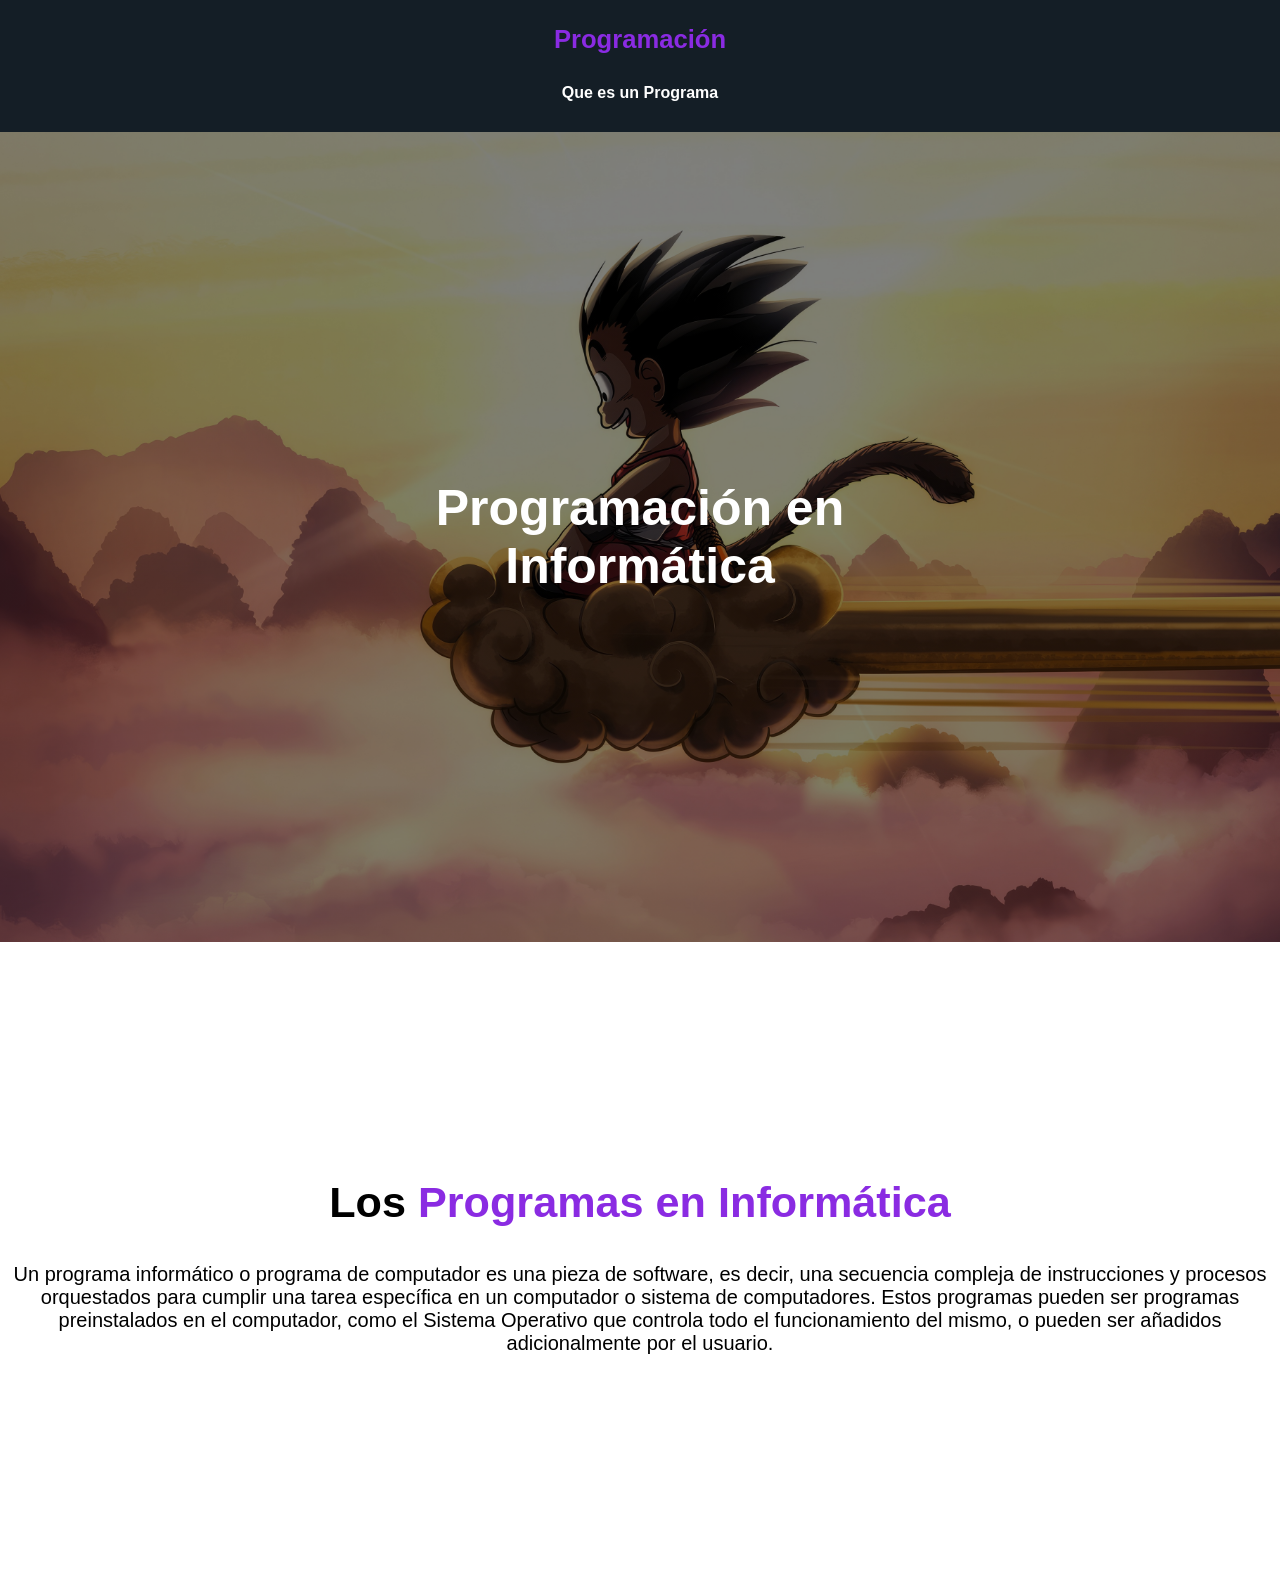
<file: index.html>
<!DOCTYPE html>
<html lang="es">
<head>
    <meta charset="UTF-8">
    <meta name="viewport" content="width=device-width, initial-scale=1.0">
    <link rel="stylesheet" href="estilo.css">
    <title>Practica 2 Diseño Web II</title>
</head>
<body>
    <header>
        <div class="container">
            <p class="logo">Programación</p>
            <nav>
                <a href="#somos-proya">Que es un Programa</a>
            </nav>
        </div>
    </header>

    <section id="hero">
        <h1>Programación en <br>Informática</h1>
    </section>

    <section id="somos-proya">
        <div class="container">
            <div class="img-container"></div>
            <div class="texto">

                <h2>Los <span class="color-acento">Programas en Informática</span></h2>
                <p>Un programa informático o programa de computador es una pieza de software, es decir, 
                    una secuencia compleja de instrucciones y procesos orquestados para cumplir una 
                    tarea específica en un computador o sistema de computadores. Estos programas 
                    pueden ser programas preinstalados en el computador, como el Sistema Operativo 
                    que controla todo el funcionamiento del mismo, o pueden ser añadidos adicionalmente 
                    por el usuario.
                </p>
            </div>
        </div>
    </section>

</body>
</html>
</file>
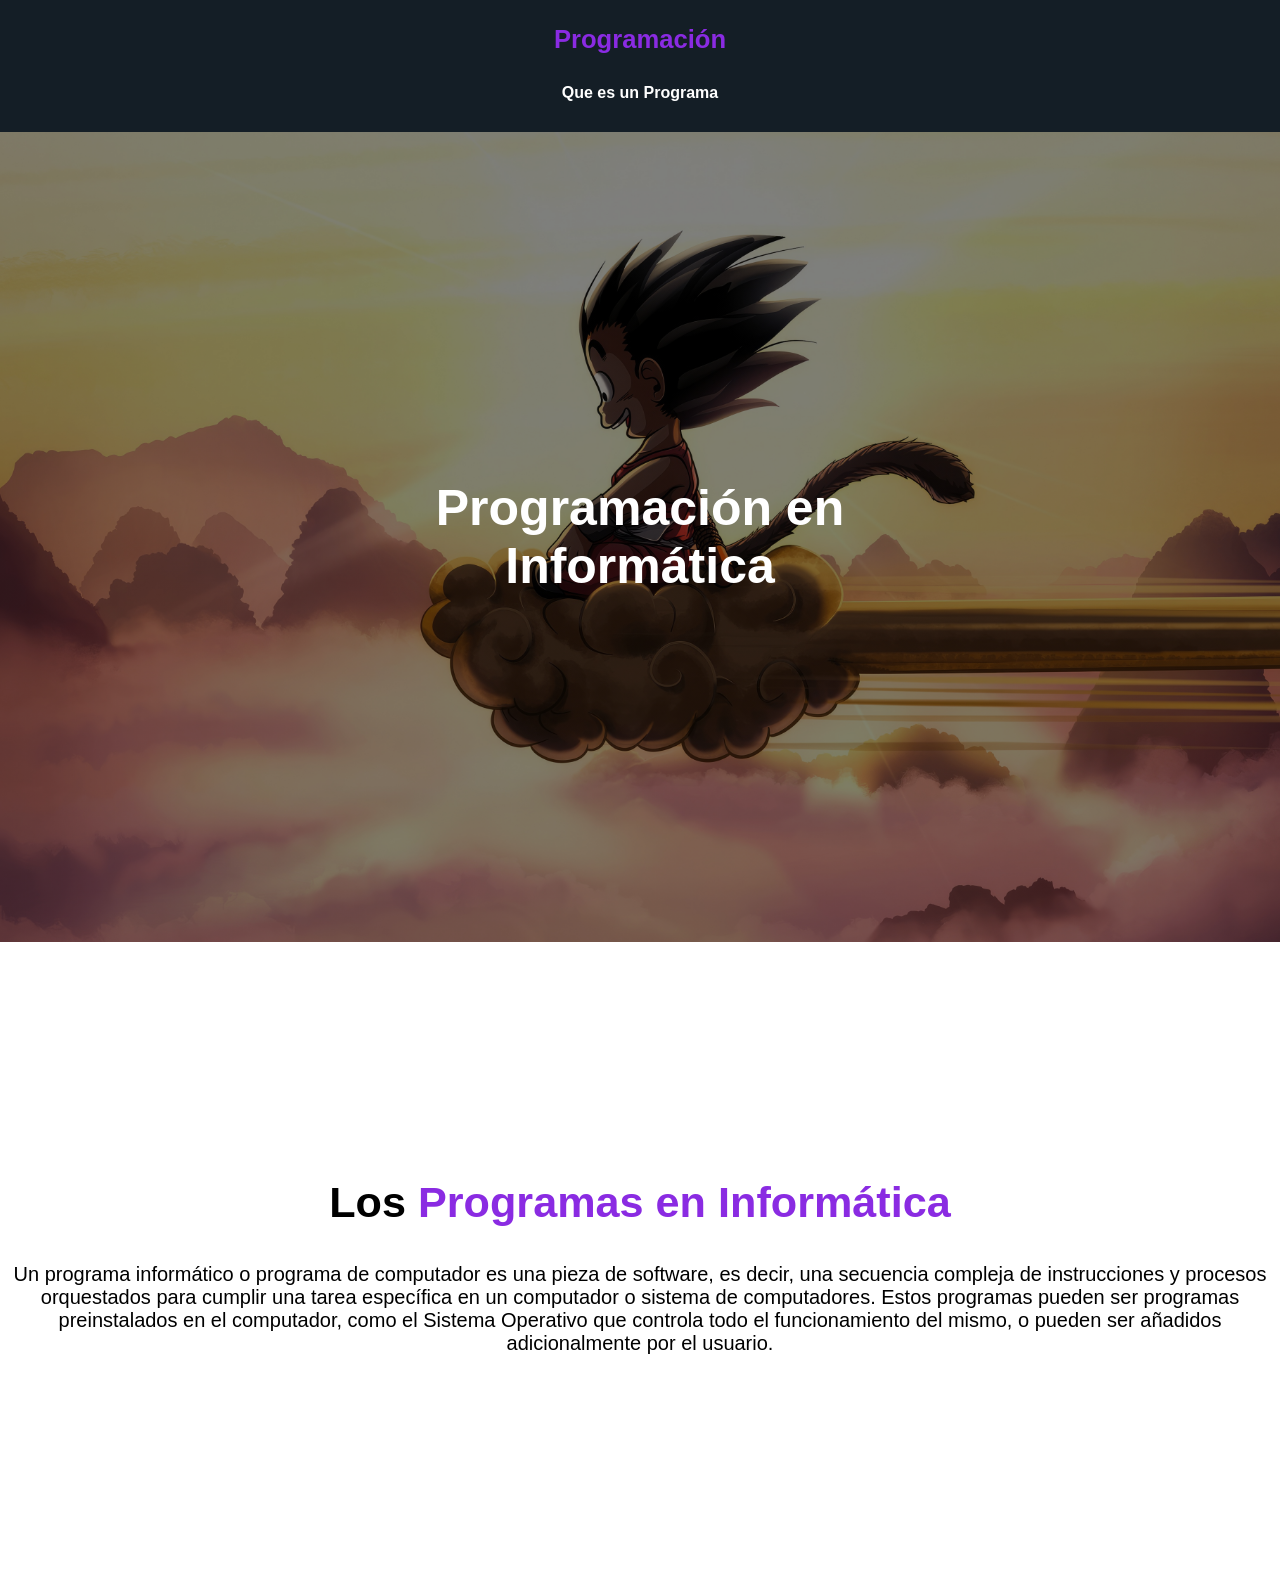
<file: inicio.html>
<!DOCTYPE html>
<html lang="es">
<head>
    <meta charset="UTF-8">
    <meta name="viewport" content="width=device-width, initial-scale=1.0">
    <link rel="stylesheet" href="estilo.css">
    <title>Practica 2 Diseño Web II</title>
</head>
<body>
    <header>
        <div class="container">
            <p class="logo">Programación</p>
            <nav>
                <a href="#somos-proya">Que es un Programa</a>
            </nav>
        </div>
    </header>

    <section id="hero">
        <h1>Programación en <br>Informática</h1>
    </section>

    <section id="somos-proya">
        <div class="container">
            <div class="img-container"></div>
            <div class="texto">

                <h2>Los <span class="color-acento">Programas en Informática</span></h2>
                <p>Un programa informático o programa de computador es una pieza de software, es decir, 
                    una secuencia compleja de instrucciones y procesos orquestados para cumplir una 
                    tarea específica en un computador o sistema de computadores. Estos programas 
                    pueden ser programas preinstalados en el computador, como el Sistema Operativo 
                    que controla todo el funcionamiento del mismo, o pueden ser añadidos adicionalmente 
                    por el usuario.
                </p>
            </div>
        </div>
    </section>

</body>
</html>
</file>
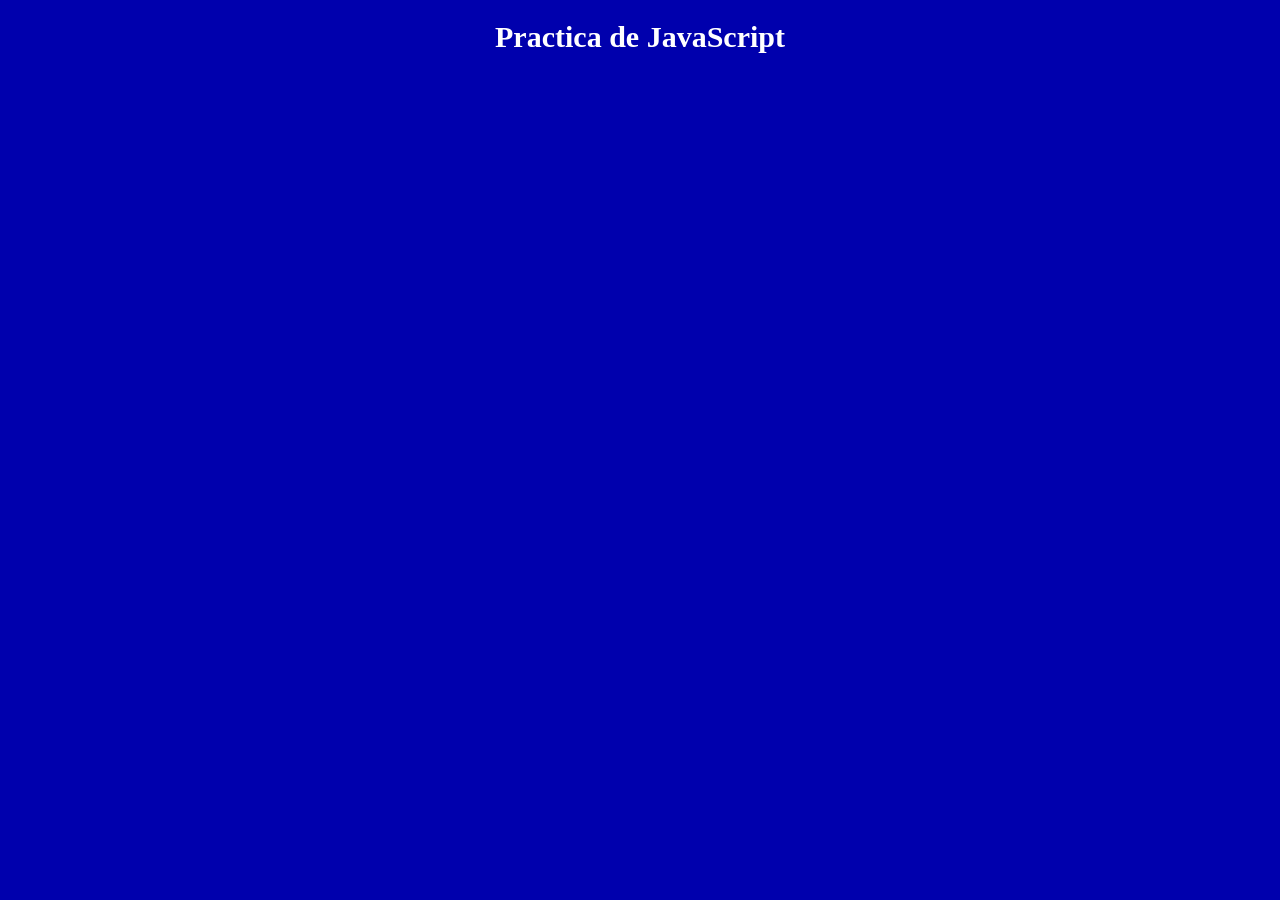
<file: Funciones/inicio.html>
<!DOCTYPE html>
<html lang="en">
<head>
    <meta charset="UTF-8">
    <meta name="viewport" content="width=device-width, initial-scale=1.0">
    <title>Document</title>
    <link rel="stylesheet" href="css/estilo.css">
</head>
<body>
    <div class="contenido">
        <h1>Practica de JavaScript</h1>
    </div>

    <!-- <script src="js/Ejemplo1.js"></script> -->
    <!-- <script src="js/Ejemplo2.js"></script> -->
    <!-- <script src="js/Ejemplo3.js"></script> -->
    <!-- <script src="js/Ejemplo4.js"></script> -->
    <script src="js/Ejemplo5.js"></script>

</body>
</html>
</file>
<file: estilo.css>
body{
    font-family: 'Roboto', sans-serif;
    margin: 0;
}

h1{ font-size: 3.5em;}
h2{ font-size: 2.7em;}
h3{ font-size: 2em;}
p{ font-size: 1.25em;}
ul{ list-style: none;}
li{ font-size: 1.25em;}

button{
    font-size: 1.25em;
    font-weight: bold;
    padding: 10px 30px;
    border-radius: 5px;
    border: 2px solid rgba(0,0,0,0.3);
    box-shadow: 2px 2px 10px rgba(0,0,0,0.5);
    color: white;
    background-color: blueviolet;
}

button:hover{
    background-color: rgb(86, 33, 165);
}

.container{
    max-width: 1600px;
    margin: auto;
}

.color-acento{ color:blueviolet; }

header{
    background-color: #141E26;
    
}

header .logo{
    margin: 0;
    padding: 25px 30px;
    font-weight: bold;
    color: blueviolet;
    font-size: 50px;
    font-size: 1.6em;
}

header .container{
    display: flex;
    flex-direction: column;
    align-items: center;
}

header nav{
    display: flex;
    flex-direction: column;
    text-align: center;
    padding-bottom: 25px;
}

header a{
    padding: 5px 12px;
    text-decoration: none;
    font-weight: bold;
    color: white;
}

header a:hover{
    color: blueviolet;
}

#hero{
    display: flex;
    align-items: center;
    justify-content: center;
    text-align: center;
    flex-direction: column;
    height: 90vh;
    background-image: linear-gradient(
        0deg,
        rgba(0,0,0,0.5),
        rgba(0,0,0,0.5)
    )
    ,url("images/goku.jpg");
    background-repeat: no-repeat;
    background-size: cover;
    background-position: center center;
}

#hero h1{
    color: white;
    font-size: 50px;
}

#hero button{
    font-size: 1.75em;
}

#somos-proya .container{
    text-align: center;
    padding: 200px 12px;
 
}
</file>
<file: Funciones/css/estilo.css>
body{
    background-color: rgb(0, 0, 173);
}

h1{
    color: white;
    font-size: 30px;
}

.contenido{
    text-align: center;
}
</file>
